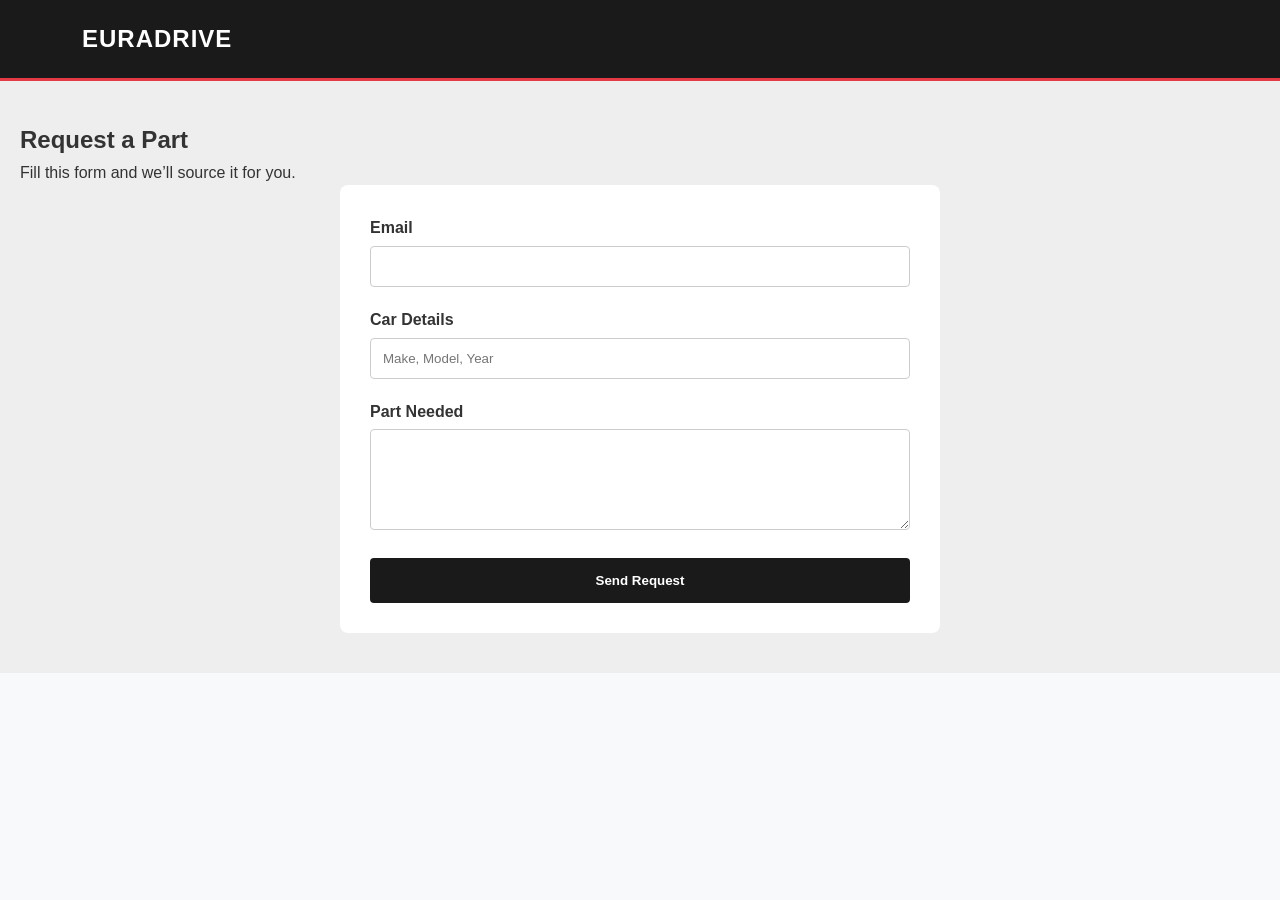
<file: request.html>
<!DOCTYPE html>

<html lang="en">
  <head>
    <meta charset="UTF-8" />
    <meta name="viewport" content="width=device-width, initial-scale=1.0" />
    <title>Request a Part – EuraDrive</title>
    <link rel="stylesheet" href="css/style.css" />
  </head>

  <body>
    <header class="site-header">
      <div class="header-inner">
        <a href="index.html" class="logo">EuraDrive</a>
      </div>
    </header>

    <section class="form-section">
      <h2 data-i18n="request_part">Request a Part</h2>
      <p data-i18n="request_p">Fill this form and we’ll source it for you.</p>

      <div class="form-container">
        <form
          class="part-form"
          action="https://formspree.io/f/xdaangll"
          method="POST"
        >
          <label data-i18n="email_label">Email</label>
          <input type="email" name="email" required />

          <label data-i18n="car_details">Car Details</label>
          <input
            type="text"
            name="car"
            placeholder="Make, Model, Year"
            required
          />

          <label data-i18n="part_needed">Part Needed</label>
          <textarea name="message" rows="5" required></textarea>

          <button type="submit" data-i18n="send_request">Send Request</button>
        </form>
      </div>
    </section>
  </body>
</html>
</file>
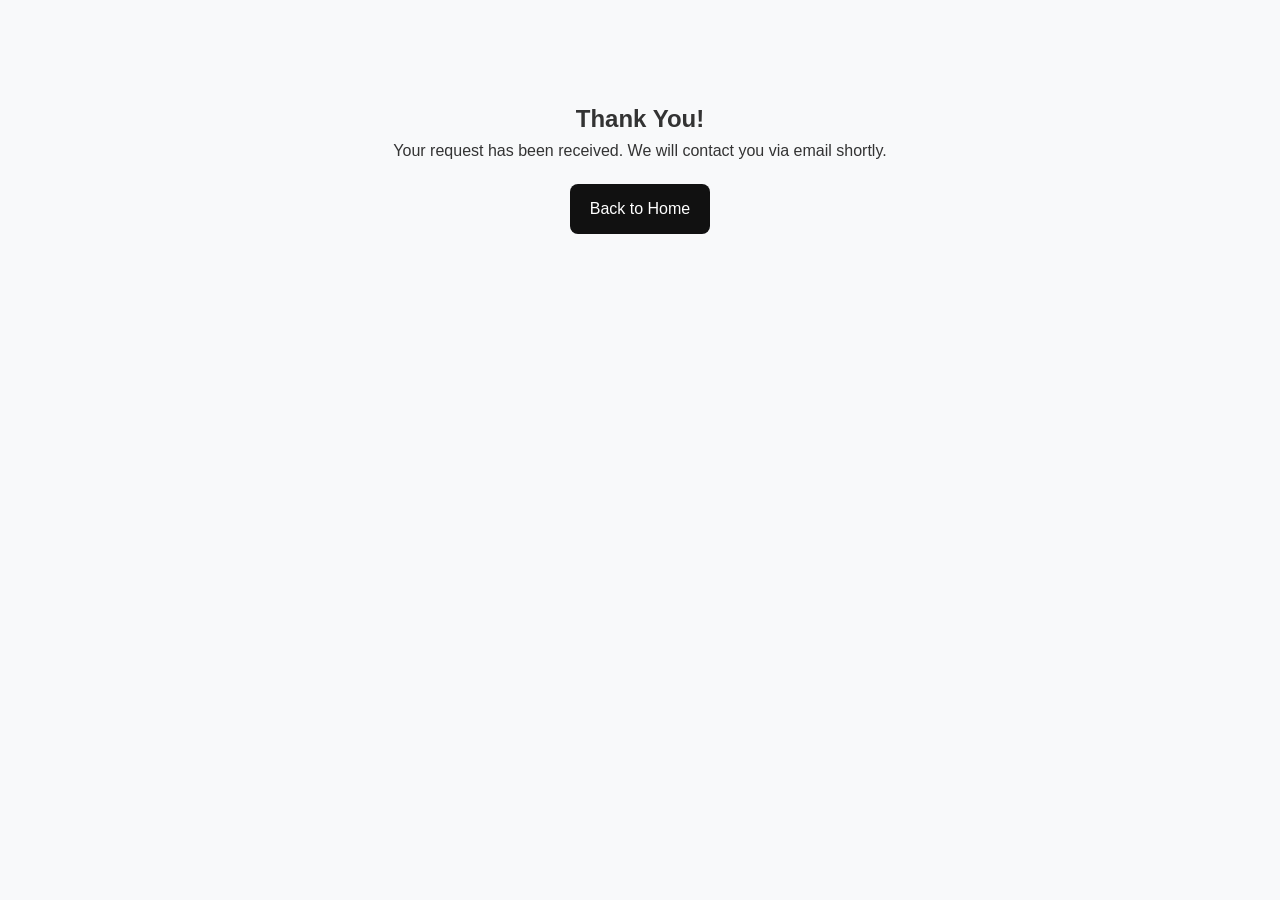
<file: thank-you.html>
<!DOCTYPE html>
<html lang="en">
<head>
<meta charset="UTF-8">
<meta name="viewport" content="width=device-width, initial-scale=1.0">
<title>Thank You - EuraDrive Supply</title>
<link rel="stylesheet" href="css/style.css">
</head>
<body>
<section style="text-align:center; margin-top:100px;">
  <h1>Thank You!</h1>
  <p>Your request has been received. We will contact you via email shortly.</p>
  <a href="index.html" style="display:inline-block;margin-top:20px;padding:12px 20px;background:#111;color:#fff;border-radius:8px;text-decoration:none;">Back to Home</a>
</section>
</body>
</html>
</file>
<file: css/style.css>
/* --- GLOBAL STYLES & VARIABLES --- */
:root {
  --primary-red: #e63946;
  --dark-bg: #1a1a1a;
  --card-bg: #ffffff;
  --text-main: #333333;
  --text-light: #666666;
  --accent-blue: #007bff;
  --white: #ffffff;
  --shadow: 0 4px 12px rgba(0, 0, 0, 0.1);
}

* {
  box-sizing: border-box;
  margin: 0;
  padding: 0;
}

body {
  font-family: "Segoe UI", Tahoma, Geneva, Verdana, sans-serif;
  background-color: #f8f9fa;
  color: var(--text-main);
  line-height: 1.6;
}

/* --- HEADER & NAVIGATION --- */
.site-header {
  background: var(--dark-bg);
  color: var(--white);
  padding: 10px 20px;
  position: sticky;
  top: 0;
  z-index: 1000;
  border-bottom: 3px solid var(--primary-red);
}

.header-inner {
  display: flex;
  justify-content: space-between;
  align-items: center;
  width: 100%;
  padding: 10px 15px; /* Smaller horizontal padding on mobile */
  box-sizing: border-box;
}
.header-inner {
  display: flex;
  justify-content: space-between;
  align-items: center; /* This keeps Logo, Search, and Cart perfectly leveled */
  padding: 10px 5%;
}
.logo {
  font-size: 1.5rem;
  font-weight: 800;
  color: var(--white);
  text-decoration: none;
  text-transform: uppercase;
  letter-spacing: 1px;
}
.logo {
  display: flex;
  align-items: center;
  text-decoration: none;
  min-width: 120px; /* Adjust based on your logo shape */
}

.logo-img {
  height: 40px; /* Match this to your header height */
  width: auto; /* Maintains aspect ratio */
  display: block;
  transition: transform 0.3s ease;
}

.logo-img:hover {
  transform: scale(1.05); /* Slight "pop" on hover */
}

/* Mobile Tweak: Make logo slightly smaller on phones if needed */
@media (max-width: 600px) {
  .logo-img {
    height: 32px;
  }
}
.nav-center {
  order: 3; /* Search moves to bottom on mobile */
  width: 100%;
  margin-top: 10px;
}

#search-form {
  display: flex;
  background: var(--white);
  border-radius: 4px;
  overflow: hidden;
}

#search-form input {
  flex: 1;
  border: none;
  padding: 10px;
  outline: none;
}

.search-btn {
  background: var(--primary-red);
  border: none;
  color: white;
  padding: 0 15px;
  cursor: pointer;
}

/* Container for User, Cart, and Hamburger */
.nav-right {
  display: flex;
  align-items: center;
  justify-content: flex-end; /* Pushes everything to the right */
  gap: 15px; /* Space between items */
  flex: 1; /* Allows it to take up available space to push the logo left */
}

/* Ensure Hamburger stays at the very end */
.hamburger {
  order: 10; /* Forces it to the last position in the flex row */
  margin-left: 10px; /* Extra breathing room from the cart */
  background: none;
  border: none;
  font-size: 1.8rem;
  color: white;
  cursor: pointer;
  padding: 5px;
}

/* On Mobile: Make sure the Search Bar doesn't squash the icons */
@media (max-width: 768px) {
  .nav-center {
    display: none; /* Optional: Hides search on very small screens to save space */
  }

  .header-inner {
    justify-content: space-between;
  }
}

/* =========================
   HERO SECTION WITH BACKGROUND
   ========================= */
.hero {
  /* Replace the URL below with your own image path if needed */
  background: linear-gradient(rgba(0, 0, 0, 0.6), rgba(0, 0, 0, 0.7)),
    url("../images/hero.jpg");
  background-size: cover;
  background-position: center;
  background-attachment: fixed; /* Creates a slight parallax effect on desktop */
  color: #ffffff;
  text-align: center;
  padding: 100px 20px; /* Increased padding for more impact */
  display: flex;
  flex-direction: column;
  align-items: center;
  justify-content: center;
  min-height: 40vh; /* Ensures it takes up a good chunk of the screen */
}

.hero h1 {
  font-size: 3rem;
  font-weight: 900;
  text-transform: uppercase;
  letter-spacing: 2px;
  margin-bottom: 10px;
  text-shadow: 2px 2px 10px rgba(0, 0, 0, 0.5);
}

.hero p {
  font-size: 1.2rem;
  max-width: 600px;
  margin-bottom: 20px;
  opacity: 0.9;
}
@media (max-width: 768px) {
  .hero {
    background-attachment: scroll; /* Disables parallax for mobile performance */
    padding: 60px 20px;
    min-height: 30vh;
  }
  .hero h1 {
    font-size: 2rem;
  }
}

/* Make the shipping badge pop against the photo */
.badge {
  background-color: var(--primary-red);
  color: white;
  padding: 8px 20px;
  border-radius: 50px;
  font-weight: bold;
  font-size: 0.9rem;
  box-shadow: 0 4px 15px rgba(230, 57, 70, 0.4);
}

/* --- PRODUCT GRID (Mobile First) --- */
.products {
  padding: 40px 20px;
  max-width: 1200px;
  margin: 0 auto;
}
.product-grid {
  display: grid;
  grid-template-columns: 1fr; /* 1 column on mobile */
  gap: 20px;
  margin-top: 20px;
}

.product {
  background: var(--white);
  border-radius: 8px;
  padding: 15px;
  box-shadow: var(--shadow);
  text-align: center;
  position: relative;
  transition: transform 0.3s ease;
}

.product:hover {
  transform: translateY(-5px);
}

.product-img {
  width: 100%;
  height: 200px;
  object-fit: cover;
  border-radius: 5px;
  margin-bottom: 15px;
}

.price {
  font-size: 1.4rem;
  font-weight: bold;
  color: var(--primary-red);
  margin: 10px 0;
}

.sold {
  position: absolute;
  top: 10px;
  right: 10px;
  background: #000;
  color: #fff;
  padding: 5px 10px;
  font-size: 0.8rem;
  font-weight: bold;
  border-radius: 3px;
  opacity: 0.8;
}

/* --- FORM SECTION --- */
.form-section {
  background: #eee;
  padding: 40px 20px;
}
.form-container {
  max-width: 600px;
  margin: 0 auto;
  background: white;
  padding: 30px;
  border-radius: 8px;
}
.part-form label {
  display: block;
  margin-bottom: 5px;
  font-weight: bold;
}
.part-form input,
.part-form textarea {
  width: 100%;
  padding: 12px;
  margin-bottom: 20px;
  border: 1px solid #ccc;
  border-radius: 4px;
}
.part-form button {
  width: 100%;
  background: var(--dark-bg);
  color: white;
  padding: 15px;
  border: none;
  border-radius: 4px;
  font-weight: bold;
  cursor: pointer;
}

/* --- FOOTER & PAYMENTS --- */
.payments {
  text-align: center;
  padding: 40px 20px;
}
.payment-icons img {
  height: 30px;
  margin: 10px;
  filter: grayscale(100%);
  transition: 0.3s;
}
.payment-icons img:hover {
  filter: grayscale(0%);
}

.site-footer {
  background: var(--dark-bg);
  color: #bbb;
  padding: 40px 20px;
  font-size: 0.9rem;
}

.footer-container {
  display: grid;
  grid-template-columns: 1fr;
  gap: 30px;
  max-width: 1200px;
  margin: 0 auto;
}

.couriers img {
  height: 25px;
  margin-right: 10px;
  margin-top: 10px;
}

/* --- DESKTOP UPGRADES --- */
@media (min-width: 768px) {
  .nav-center {
    order: 2;
    width: 40%;
    margin-top: 0;
  }
  .product-grid {
    grid-template-columns: repeat(2, 1fr);
  }
  .footer-container {
    grid-template-columns: repeat(3, 1fr);
  }
}

@media (min-width: 1024px) {
  .product-grid {
    grid-template-columns: repeat(3, 1fr);
  }
}

/* --- MODAL STYLING --- */
.modal {
  display: none; /* Hidden by default */
  position: fixed;
  z-index: 2000;
  top: 0;
  left: 0;
  width: 100%;
  height: 100%;
  background: rgba(0, 0, 0, 0.8);
  align-items: center;
  justify-content: center;
}
.modal-content {
  background: white;
  padding: 30px;
  border-radius: 8px;
  width: 90%;
  max-width: 400px;
}
/* --- FOOTER LAYOUT --- */
.site-footer {
  background: var(--dark-bg);
  color: #bbb;
  padding: 50px 20px;
  font-size: 0.85rem;
  border-top: 5px solid var(--primary-red);
}

.footer-container {
  max-width: 1100px;
  margin: 0 auto;
  display: flex;
  flex-direction: column; /* Stacked on mobile */
  gap: 40px;
}

.footer-block {
  flex: 1;
}

.footer-block h3 {
  color: var(--white);
  margin-bottom: 15px;
  font-size: 1.1rem;
  text-transform: uppercase;
  letter-spacing: 1px;
}

/* --- FIXING THE HUGE FACEBOOK LOGO --- */
.social-icon {
  width: 40px; /* Forces a specific size */
  height: 40px;
  object-fit: contain;
  transition: transform 0.2s;
  margin-top: 10px;
}

.social-icon:hover {
  transform: scale(1.1);
}

/* --- SHIPPING & COURIER LOGOS --- */
.couriers {
  display: flex;
  flex-wrap: wrap;
  gap: 15px;
  align-items: center;
  margin-top: 10px;
}

.couriers img {
  height: 25px; /* Keeps courier logos small and uniform */
  width: auto;
  filter: brightness(0) invert(1); /* Makes them white to match the theme */
  opacity: 0.7;
}

/* --- FOOTER BOTTOM --- */
.footer-bottom {
  text-align: center;
  margin-top: 40px;
  padding-top: 20px;
  border-top: 1px solid #333;
  color: #777;
}

/* --- DESKTOP ADJUSTMENT --- */
@media (min-width: 768px) {
  .footer-container {
    flex-direction: row; /* Side-by-side on desktop */
    justify-content: space-between;
  }
}
/* Mobile Menu Styling */
.mobile-menu {
  display: none; /* Hidden by default */
  flex-direction: column;
  position: absolute;
  top: 100%;
  right: 0;
  background: var(--dark-bg);
  width: 200px;
  border-bottom-left-radius: 8px;
  box-shadow: var(--shadow);
  padding: 10px 0;
}

.mobile-menu.active {
  display: flex; /* Show when 'active' class is added */
}

.mobile-menu a {
  color: white;
  padding: 12px 20px;
  text-decoration: none;
  border-bottom: 1px solid #333;
}

.mobile-menu a:hover {
  background: var(--primary-red);
}

.hamburger {
  background: none;
  border: none;
  color: white;
  font-size: 1.5rem;
  cursor: pointer;
  display: block;
}

/* Hide hamburger on desktop */
@media (min-width: 768px) {
  .hamburger {
    display: none;
  }
  .mobile-menu {
    display: flex;
    position: static;
    flex-direction: row;
    background: none;
    width: auto;
    box-shadow: none;
  }
  .mobile-menu a {
    border: none;
  }
}
/* =========================
   LOGIN / SIGNUP MODAL
   ========================= */

/* The Overlay */
.modal {
  display: none; /* Hidden by default - JS toggles this */
  position: fixed;
  z-index: 2000;
  left: 0;
  top: 0;
  width: 100%;
  height: 100%;
  background-color: rgba(0, 0, 0, 0.85); /* Deep dark overlay */
  backdrop-filter: blur(5px); /* Modern blurred background effect */
  align-items: center;
  justify-content: center;
}

/* Modal Box */
.modal-content {
  background-color: #ffffff;
  padding: 40px;
  border-radius: 12px;
  width: 90%;
  max-width: 400px;
  position: relative;
  box-shadow: 0 20px 40px rgba(0, 0, 0, 0.4);
  text-align: center;
  animation: modalFadeIn 0.3s ease-out;
}

@keyframes modalFadeIn {
  from {
    opacity: 0;
    transform: translateY(-20px);
  }
  to {
    opacity: 1;
    transform: translateY(0);
  }
}

/* Close Button (X) */
.close {
  position: absolute;
  right: 20px;
  top: 15px;
  font-size: 28px;
  font-weight: bold;
  color: #888;
  cursor: pointer;
  transition: 0.2s;
}

.close:hover {
  color: var(--primary-red);
}

.modal-content h2 {
  margin-bottom: 25px;
  font-weight: 800;
  text-transform: uppercase;
  color: var(--dark-bg);
  letter-spacing: 1px;
}

/* Input Styling */
.modal-content input {
  width: 100%;
  padding: 14px;
  margin-bottom: 15px;
  border: 2px solid #eee;
  border-radius: 6px;
  font-size: 1rem;
  outline: none;
  transition: border-color 0.3s;
}

.modal-content input:focus {
  border-color: var(--primary-red);
}

/* Auth Buttons Container */
.auth-buttons {
  display: flex;
  gap: 10px;
  margin-top: 10px;
}

.auth-buttons button {
  flex: 1;
  padding: 14px;
  border: none;
  border-radius: 6px;
  font-weight: bold;
  cursor: pointer;
  text-transform: uppercase;
  transition: all 0.2s;
}

/* Style for Login (Primary) */
#login {
  background-color: var(--primary-red);
  color: white;
}

#login:hover {
  background-color: #b71c1c;
  transform: translateY(-2px);
}

/* Style for Sign Up (Secondary) */
#signup {
  background-color: var(--dark-bg);
  color: white;
}

#signup:hover {
  background-color: #333;
  transform: translateY(-2px);
}

/* Message Text (Success/Error) */
.auth-message {
  margin-top: 15px;
  font-size: 0.9rem;
  min-height: 20px;
}

.auth-message.error {
  color: #d32f2f;
}
.auth-message.success {
  color: #2e7d32;
}
/* CART DRAWER */
.cart-drawer {
  position: fixed;
  top: 0;
  right: -400px; /* Hidden off-screen */
  width: 100%;
  max-width: 400px;
  height: 100%;
  background: white;
  z-index: 3000;
  transition: right 0.3s ease;
  box-shadow: -5px 0 15px rgba(0, 0, 0, 0.1);
  display: flex;
  flex-direction: column;
}

.cart-drawer.open {
  right: 0;
}

.cart-header {
  padding: 20px;
  background: var(--dark-bg);
  color: white;
  display: flex;
  justify-content: space-between;
  align-items: center;
}

#cart-items-container {
  flex: 1;
  padding: 20px;
  overflow-y: auto;
}

.cart-item {
  display: flex;
  justify-content: space-between;
  align-items: center;
  margin-bottom: 15px;
  border-bottom: 1px solid #eee;
  padding-bottom: 10px;
}

.cart-footer {
  padding: 20px;
  border-top: 2px solid #eee;
}

.checkout-btn {
  width: 100%;
  background: var(--primary-red);
  color: white;
  border: none;
  padding: 15px;
  font-weight: bold;
  cursor: pointer;
  margin-top: 10px;
}

.cart-overlay {
  display: none;
  position: fixed;
  top: 0;
  left: 0;
  width: 100%;
  height: 100%;
  background: rgba(0, 0, 0, 0.5);
  z-index: 2500;
}

.cart-overlay.open {
  display: block;
}
.add-to-cart {
  width: 100%;
  padding: 12px;
  background-color: var(--dark-bg);
  color: white;
  border: none;
  border-radius: 4px;
  font-weight: bold;
  cursor: pointer;
  text-transform: uppercase;
  margin-top: 10px;
  transition: background 0.3s;
}

.add-to-cart:hover:not(:disabled) {
  background-color: var(--primary-red);
}

.add-to-cart:disabled {
  background-color: #ccc;
  cursor: not-allowed;
  opacity: 0.6;
}

/* Container for image and counter */
.img-container {
  position: relative;
  overflow: hidden;
}

.gallery-count {
  position: absolute;
  bottom: 10px;
  right: 10px;
  background: rgba(0, 0, 0, 0.6);
  color: white;
  padding: 2px 8px;
  border-radius: 10px;
  font-size: 0.7rem;
  pointer-events: none; /* Allows clicks to pass through to the image */
}
.cart-wrapper {
  position: relative;
  display: inline-flex;
  align-items: center;
  cursor: pointer;
  font-size: 1.5rem;
  margin: 0 10px;
}

.cart-count {
  position: absolute;
  top: -5px;
  right: -8px;
  background-color: var(--primary-red);
  color: white;
  font-size: 0.65rem;
  font-family: sans-serif;
  font-weight: bold;
  height: 18px;
  width: 18px;
  border-radius: 50%;
  display: none; /* Hidden by default */
  align-items: center;
  justify-content: center;
  border: 1px solid var(--dark-bg);
}

/* Show when items are present */
.cart-count.active {
  display: flex;
}
/* WhatsApp Floating Button */
.whatsapp-float {
  position: fixed;
  bottom: 20px;
  right: 20px;
  background-color: #25d366; /* Official WhatsApp Green */
  color: white;
  padding: 12px 20px;
  border-radius: 50px;
  display: flex;
  align-items: center;
  gap: 10px;
  text-decoration: none;
  font-weight: bold;
  box-shadow: 2px 5px 15px rgba(0, 0, 0, 0.3);
  z-index: 2000;
  transition: transform 0.3s ease, background-color 0.3s ease;
}

.whatsapp-float i {
  font-size: 1.5rem;
}

.whatsapp-float:hover {
  background-color: #128c7e;
  transform: scale(1.05);
}

/* Hide text on very small screens to keep it a simple circle */
@media (max-width: 480px) {
  .float-text {
    display: none;
  }
  .whatsapp-float {
    padding: 15px;
    border-radius: 50%;
    bottom: 15px;
    right: 15px;
  }
}

/* Optional Pulse Animation */
@keyframes pulse-green {
  0% {
    box-shadow: 0 0 0 0 rgba(37, 211, 102, 0.7);
  }
  70% {
    box-shadow: 0 0 0 15px rgba(37, 211, 102, 0);
  }
  100% {
    box-shadow: 0 0 0 0 rgba(37, 211, 102, 0);
  }
}

.whatsapp-float {
  animation: pulse-green 2s infinite;
}
/* Force Courier Logos to Show */
.couriers {
  display: flex !important;
  flex-direction: row !important;
  flex-wrap: wrap !important;
  gap: 20px !important;
  margin-top: 20px !important;
  padding: 10px 0;
  clear: both; /* Prevents floating issues */
}

.couriers img {
  display: inline-block !important;
  height: 40px !important; /* Forces a visible height */
  width: auto !important; /* Keeps it from stretching */
  filter: grayscale(1) brightness(0.8) !important; /* Makes them dark grey/silver */
  opacity: 1 !important;
  visibility: visible !important;
}

/* On hover, show the real colors */
.couriers img:hover {
  filter: none !important;
}
/* Category Bar in Hero */
.category-bar {
  display: flex;
  gap: 15px;
  margin-top: 20px;
  flex-wrap: wrap;
  justify-content: center;
}

.cat-btn {
  background: rgba(255, 255, 255, 0.1);
  border: 1px solid white;
  color: white;
  padding: 8px 20px;
  border-radius: 4px;
  cursor: pointer;
  transition: 0.3s;
}

.cat-btn:hover,
.cat-btn.active {
  background: var(--primary-red);
  border-color: var(--primary-red);
}

/* Hide Category Bar on Mobile (it's in the hamburger instead) */
@media (max-width: 768px) {
  .category-bar {
    display: none;
  }
}

/* Product Detail Layout */
.product-view {
  max-width: 800px;
  text-align: left;
}
.product-detail-grid {
  display: grid;
  grid-template-columns: 1fr 1fr;
  gap: 30px;
  margin-top: 20px;
}
#detail-img {
  width: 100%;
  border-radius: 8px;
}
.detail-price {
  font-size: 1.5rem;
  font-weight: bold;
  color: var(--primary-red);
  margin: 15px 0;
}

@media (max-width: 600px) {
  .product-detail-grid {
    grid-template-columns: 1fr;
  }
}

/* Fix for the Tracking Modal to stay centered on mobile */
#tracking-modal {
  display: none;
  position: fixed;
  top: 0;
  left: 0;
  width: 100%;
  height: 100%;
  background: rgba(0, 0, 0, 0.8);
  z-index: 4000; /* Higher than hamburger menu */
  justify-content: center;
  align-items: center;
}

.tracking-view {
  background: white;
  width: 90%;
  max-width: 400px;
  padding: 30px;
  border-radius: 12px;
  position: relative;
}

.status-badge {
  background: #25d366;
  color: white;
  padding: 2px 8px;
  border-radius: 4px;
  font-size: 0.8rem;
  text-transform: uppercase;
}

.user-profile {
  display: flex;
  align-items: center;
  gap: 10px;
}

.user-avatar {
  width: 35px;
  height: 35px;
  background-color: var(--primary-red);
  color: white;
  border-radius: 50%;
  display: flex;
  align-items: center;
  justify-content: center;
  font-weight: bold;
  font-size: 1.1rem;
  text-transform: uppercase;
  border: 2px solid rgba(255, 255, 255, 0.2);
}

/* Hide the actual email text on mobile to save space */
@media (max-width: 600px) {
  .user-email-text {
    display: none;
  }
}

.logout-link {
  background: none;
  border: none;
  color: #ccc;
  font-size: 0.8rem;
  cursor: pointer;
  text-decoration: underline;
}

.logout-link:hover {
  color: white;
}
.nav-right {
  display: flex;
  align-items: center;
  gap: 15px;
}

.user-profile {
  display: flex;
  align-items: center;
  gap: 10px;
}

.user-avatar {
  width: 35px;
  height: 35px;
  background-color: var(--primary-red);
  color: white;
  border-radius: 50%;
  display: flex;
  align-items: center;
  justify-content: center;
  font-weight: bold;
  font-size: 1rem;
  border: 2px solid white;
}

.logout-link {
  background: none;
  border: none;
  color: #888;
  font-size: 0.8rem;
  cursor: pointer;
  text-decoration: underline;
}
/* Specific Hover for the Red Track Order Link */
.track-trigger {
  color: var(--primary-red); /* Keep it red by default */
  font-weight: bold;
  padding: 5px 10px;
  border-radius: 4px;
  transition: all 0.3s ease;
  border: 1px solid transparent;
}

.track-trigger:hover {
  background-color: var(--primary-red); /* Fills the background red */
  color: white !important; /* Forces text to white */
  text-decoration: none;
  box-shadow: 0 4px 8px rgba(230, 57, 70, 0.3); /* Adds a subtle red glow */
}
/* Container that holds the image */
.img-container {
  width: 100%;
  aspect-ratio: 1 / 1; /* Forces a perfect square */
  overflow: hidden;
  background-color: #f0f0f0; /* Grey placeholder if image is missing */
  border-radius: 8px;
  position: relative;
  margin-bottom: 15px;
}

/* The Image itself */
.product-img {
  width: 100%;
  height: 100%;
  object-fit: cover; /* This is the "magic" - it crops the edges so the middle is centered */
  object-position: center; /* Ensures the part stays in the middle */
  transition: transform 0.5s ease;
  cursor: pointer;
}

/* Hover Effect for Professionalism */
.product:hover .product-img {
  transform: scale(1.08); /* Zooms in slightly when the user hovers the card */
}
.gallery-count {
  position: absolute;
  bottom: 10px;
  right: 10px;
  background: rgba(0, 0, 0, 0.6);
  color: white;
  padding: 4px 8px;
  border-radius: 4px;
  font-size: 0.75rem;
  pointer-events: none; /* User clicks the image, not the label */
}
/* Container for the logos */
.couriers {
  display: flex;
  justify-content: center; /* Centers them horizontally */
  align-items: center; /* Aligns them vertically */
  gap: 30px; /* Space between each logo */
  flex-wrap: nowrap; /* Prevents them from breaking into two rows */
  margin-top: 15px;
}

/* Individual logo styling */
.couriers img {
  height: 30px; /* Forces all logos to the same height */
  width: auto; /* Maintains original proportions */
  filter: grayscale(
    100%
  ); /* Optional: Makes them grey to match a sleek footer */
  opacity: 0.7;
  transition: 0.3s;
}

.couriers img:hover {
  filter: grayscale(0%); /* Logos turn to color when hovered */
  opacity: 1;
}

/* Mobile Tweak: Slightly smaller gap so they don't go off-screen */
@media (max-width: 600px) {
  .couriers {
    gap: 15px;
  }
  .couriers img {
    height: 20px;
  }
}
.newsletter-content {
  background: white;
  width: 90%;
  max-width: 700px;
  border-radius: 12px;
  overflow: hidden; /* Clips the image to the border radius */
  position: relative;
  animation: slideUp 0.5s ease;
}

.newsletter-flex {
  display: flex;
  flex-direction: row;
}

.newsletter-img {
  flex: 1;
  display: block;
}

.newsletter-img img {
  width: 100%;
  height: 100%;
  object-fit: cover;
}

.newsletter-form-side {
  flex: 1;
  padding: 40px;
  text-align: left;
  display: flex;
  flex-direction: column;
  justify-content: center;
}

.newsletter-form-side h2 {
  color: var(--dark-bg);
  margin-bottom: 10px;
}

.news-btn {
  width: 100%;
  padding: 12px;
  background: var(--primary-red);
  color: white;
  border: none;
  border-radius: 4px;
  font-weight: bold;
  cursor: pointer;
  margin-top: 10px;
}

.close-newsletter {
  position: absolute;
  top: 15px;
  right: 20px;
  font-size: 1.5rem;
  cursor: pointer;
  z-index: 10;
}

/* Responsive: Stack image on top of text for phones */
@media (max-width: 600px) {
  .newsletter-flex {
    flex-direction: column;
  }
  .newsletter-img {
    height: 150px;
  }
}
.review-toast-container {
  position: fixed;
  bottom: 20px;
  left: 20px;
  z-index: 9999;
  pointer-events: none; /* Allows clicking through the container itself */
}

.review-card {
  background: white;
  color: #333;
  padding: 15px 20px;
  border-radius: 8px;
  box-shadow: 0 10px 25px rgba(0, 0, 0, 0.2);
  width: 280px;
  margin-top: 10px;
  position: relative;
  pointer-events: auto; /* Re-enables clicking for the card and X button */
  display: flex;
  flex-direction: column;
  gap: 5px;
  border-left: 4px solid #25d366; /* WhatsApp green for a "verified" feel */
  animation: slideInLeft 0.5s ease-out;
}

.review-card h4 {
  margin: 0;
  font-size: 0.9rem;
  color: var(--dark-bg);
}

.review-card p {
  margin: 0;
  font-size: 0.8rem;
  line-height: 1.4;
}

.review-stars {
  color: #ffb400;
  font-size: 0.8rem;
}

.close-review {
  position: absolute;
  top: 5px;
  right: 10px;
  cursor: pointer;
  font-size: 1.2rem;
  color: #999;
}

.close-review:hover {
  color: var(--primary-red);
}

/* Animation */
@keyframes slideInLeft {
  from {
    transform: translateX(-120%);
    opacity: 0;
  }
  to {
    transform: translateX(0);
    opacity: 1;
  }
}

@keyframes fadeOut {
  from {
    opacity: 1;
  }
  to {
    opacity: 0;
  }
}
.review-card h4::after {
  content: " Verified Buyer";
  font-size: 0.65rem;
  color: #25d366;
  font-weight: normal;
  margin-left: 5px;
  vertical-align: middle;
}

/* Add a slight background blur to the card for a modern look */
.review-card {
  backdrop-filter: blur(5px);
  background: rgba(255, 255, 255, 0.95);
  border: 1px solid rgba(0, 0, 0, 0.05);
}
.currency-select {
  min-width: 110px; /* Increased slightly for longer currency names */
  background: #1a1a1a;
  color: #ffffff;
  border: 1px solid #444;
  padding: 6px 12px;
  border-radius: 4px;
  font-family: inherit;
  font-size: 0.9rem;
  cursor: pointer;
  transition: all 0.2s ease;
}

.currency-select:focus {
  border-color: var(--primary-red);
  box-shadow: 0 0 5px rgba(230, 57, 70, 0.3);
}
/* target all your modals (tracking, newsletter, etc) */
.modal-content,
.drawer-content {
  width: 90%; /* Don't hit the edges */
  max-height: 85vh; /* Leave 15% of the screen visible at the top */
  margin: 10% auto; /* Push it down from the status bar */
  border-radius: 15px; /* Makes it look like a floating card */
  overflow-y: auto; /* If content is long, scroll inside the modal */
  position: relative;
  padding-top: 50px; /* Space for the X button */
}

/* Make the X button HUGE and easy to hit */
.close-modal,
.close-review {
  position: absolute;
  top: 10px;
  right: 15px;
  font-size: 32px; /* Bigger for thumbs */
  padding: 10px; /* Larger hit area */
  line-height: 1;
  z-index: 1001;
  cursor: pointer;
}
/* Mobile & Tablet Slider */
@media (max-width: 992px) {
  /* The 3-Row Horizontal Container */
  .products-container {
    display: grid !important;
    /* Create 3 equal rows */
    grid-template-rows: repeat(3, auto);
    /* Force items to fill columns first, then move right */
    grid-auto-flow: column;
    grid-auto-columns: 280px; /* Width of each part */

    gap: 15px;
    padding: 20px;
    overflow-x: auto;
    overflow-y: hidden;
    scroll-snap-type: x mandatory;
    -webkit-overflow-scrolling: touch;
    scrollbar-width: none; /* Hide for Firefox */
  }

  .products-container::-webkit-scrollbar {
    display: none; /* Hide for Chrome/Safari */
  }

  .product {
    width: 280px;
    background: #fff;
    border: 1px solid #eee;
    border-radius: 12px;
    padding: 15px;
    scroll-snap-align: start;
    display: flex;
    flex-direction: column;
  }

  /* Ensure images don't blow up in the grid */
  .img-container {
    height: 160px; /* Slightly shorter to fit 3 rows comfortably */
    display: flex;
    align-items: center;
    justify-content: center;
    margin-bottom: 10px;
  }

  .product-img {
    max-height: 100%;
    max-width: 100%;
    object-fit: contain;
  }

  .products-container::-webkit-scrollbar {
    display: none; /* Hides scrollbar on Chrome/Safari */
  }

  .product {
    flex: 0 0 75%; /* Shows one part + 25% of the next to hint there's more */
    scroll-snap-align: center; /* Centers the part when the user lets go */
    margin-bottom: 0 !important; /* Removes vertical stacking gaps */
    box-shadow: 0 4px 10px rgba(0, 0, 0, 0.1); /* Adds a little 'lift' */
  }
}

/* Desktop: Keep the Grid */
@media (min-width: 993px) {
  .products-container {
    display: grid;
    grid-template-columns: repeat(auto-fill, minmax(280px, 1fr));
    gap: 20px;
  }
}
/* 1. Limit the height of the gallery area */
.gallery-container {
  width: 100%;
  height: 200px; /* Adjust this: 180px-220px is usually perfect for car parts */
  overflow: hidden;
  position: relative;
  background: #f8f8f8; /* Light grey background for empty space */
  display: flex;
  align-items: center;
  justify-content: center;
}

/* 2. Make the image fit the box perfectly */
.product-img {
  max-width: 100%;
  max-height: 100%;
  width: auto;
  height: auto;
  object-fit: contain; /* This prevents stretching and keeps the part's shape */
  transition: opacity 0.2s ease-in-out;
}

/* 3. Adjust the overall part card on mobile */
@media (max-width: 768px) {
  .product {
    flex: 0 0 280px; /* Set a fixed width so they don't look 'huge' on wide phones */
    max-width: 280px;
    border: 1px solid #eee;
    border-radius: 8px;
    background: #fff;
  }
}

@media (max-width: 768px) {
  /* Target only the Newsletter Modal */
  #newsletter-modal .modal-content {
    width: 85% !important; /* Keeps it from hitting the screen edges horizontally */
    height: 50vh !important; /* Sets height to exactly 50% of the screen */

    /* Centering Logic */
    position: fixed;
    top: 50%;
    left: 50%;
    transform: translate(-50%, -50%);

    /* Internal Layout */
    display: flex;
    flex-direction: column;
    justify-content: center; /* Centers the form inside the 50% box */
    align-items: center;

    padding: 20px;
    margin: 0 !important; /* Remove margins to keep centering perfect */
    border-radius: 15px;
    overflow-y: auto; /* Just in case the content is taller than 50% */
  }

  /* Adjust the text inside so it fits the smaller box */
  #newsletter-modal h2 {
    font-size: 1.2rem;
    margin-bottom: 10px;
  }
}
</file>
